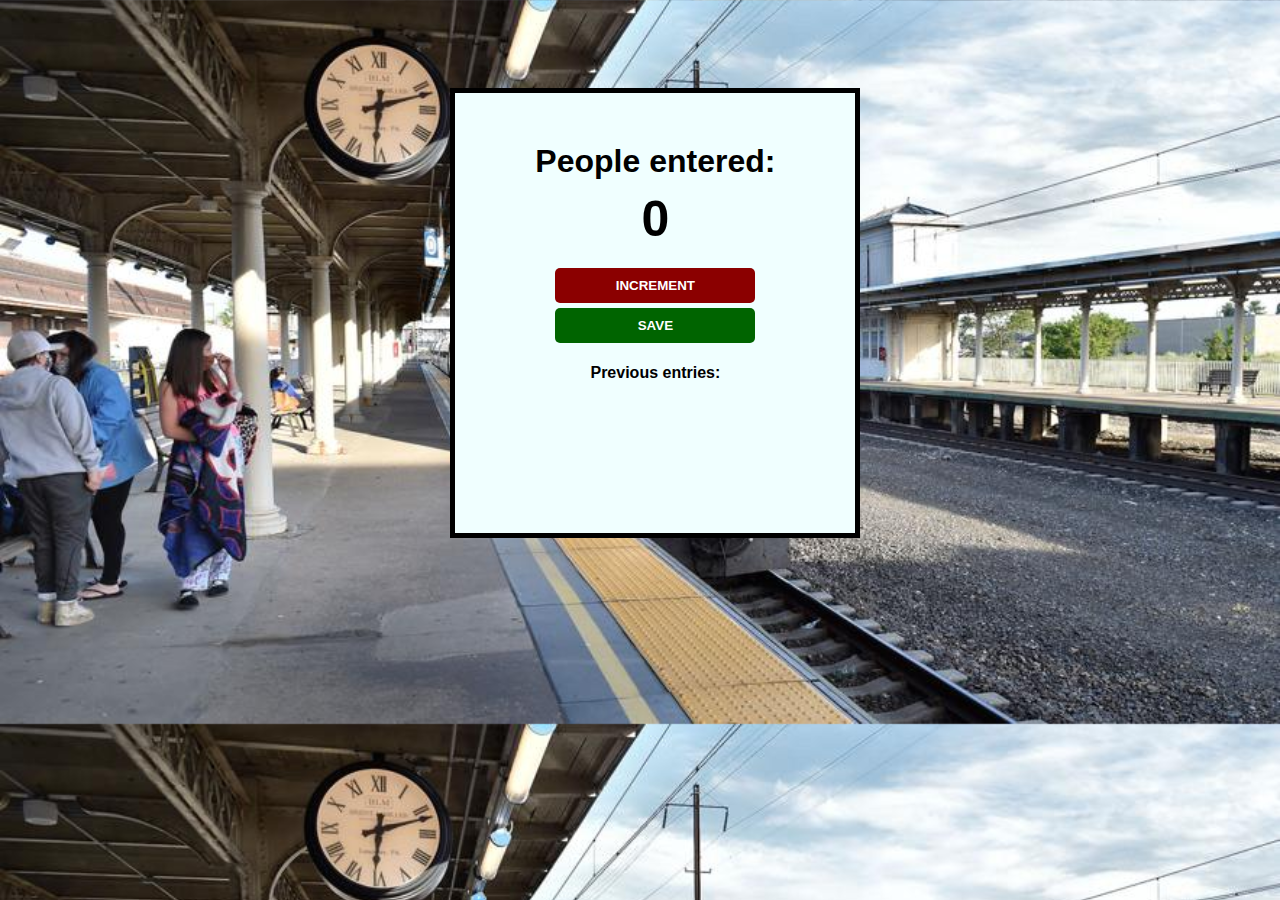
<file: New folder (2)/try/index.html>
<!DOCTYPE html>
<html>
    <head>
        <link rel="stylesheet" href="style.css">
    </head>
    <body>

        <div class="container">
        <h1>People entered:</h1>
        <h2 id="count-el">0</h2>
        <button id="increment-btn" onclick="increment()">INCREMENT</button>
        <button id="save-btn" onclick="save()">SAVE</button>
        <p id="save-el">Previous entries: </p>
        </div>
        <script src="index.js"></script>
    </body>
</html>
</file>
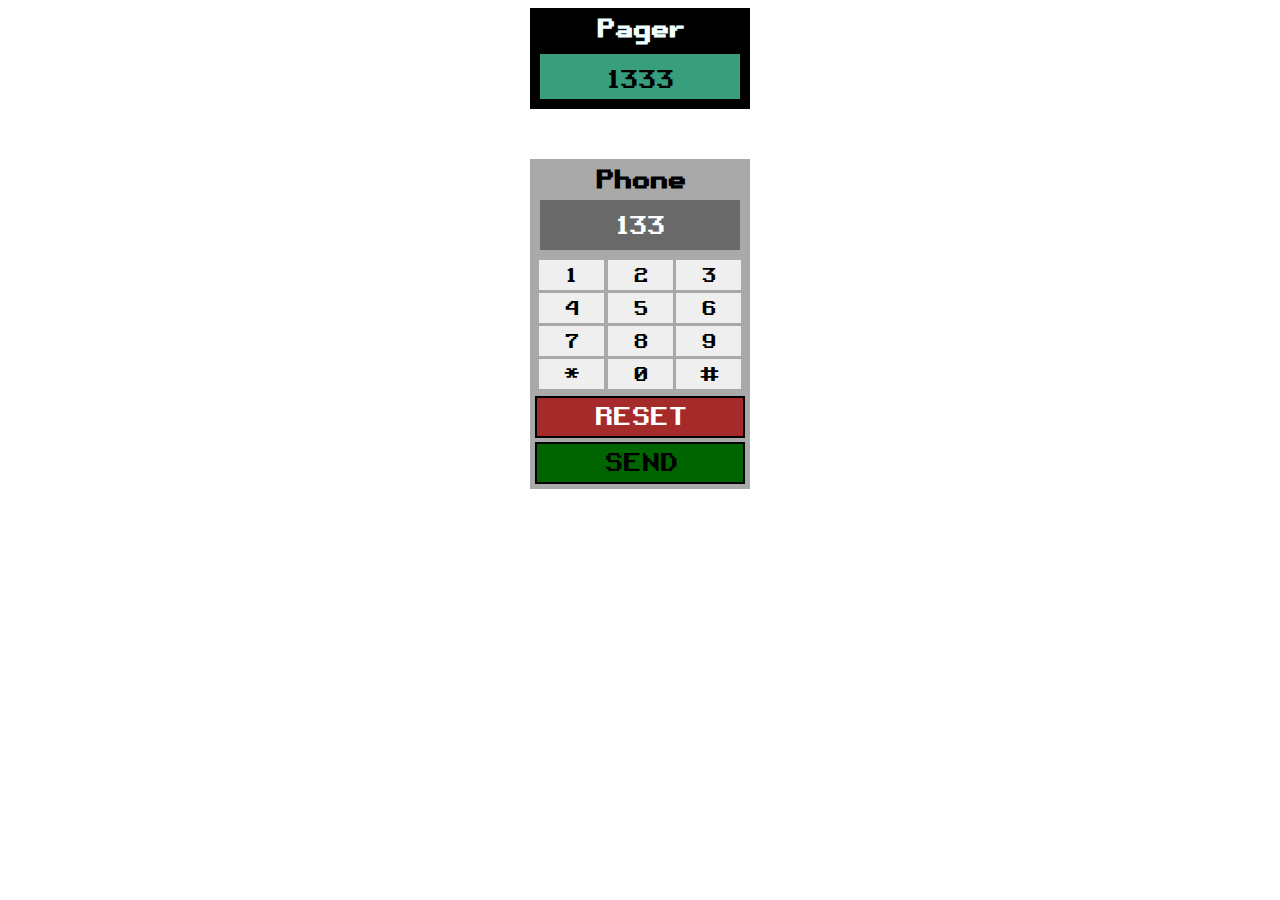
<file: New folder (2)/try3/index.html>
<!DOCTYPE html>
<html>

<head>
    <link rel="stylesheet" href="style.css" type="text/css">
    
</head>

<body>

    <div class="contaner">
        <div class="pager">
            <h2 id="pager">Pager</h2>
            <p id="pagermsg">1333</p>
        </div>
        <div class="phone">
            <h2 id="phone">Phone</h2>
            <p id="phonemsg">133</p>
            <div class="butn-area">
                <div > 
                    <button class="num-butn" onclick="add('1')">1</button>
                    <button class="num-butn" onclick="add('4')">4</button>
                    <button class="num-butn" onclick="add('7')">7</button>
                    <button class="num-butn" onclick="add('*')">*</button>
                </div>
                <div >
                    <button class="num-butn" onclick="add('2')">2</button>
                    <button class="num-butn" onclick="add('5')">5</button>
                    <button class="num-butn" onclick="add('8')">8</button>
                    <button class="num-butn" onclick="add('0')">0</button>
                </div>
                <div >
                    <button class="num-butn" onclick="add('3')">3</button>
                    <button class="num-butn" onclick="add('6')">6</button>
                    <button class="num-butn" onclick="add('9')">9</button>
                    <button class="num-butn" onclick="add('#')">#</button>

                </div>           
            </div>

            <button id="reset" onclick="reset()">RESET</button>
            <button id="send" onclick="send()">SEND</button>

        </div>
    </div>
    <script src="index.js"></script>
</body>

</html>
</file>
<file: New folder (2)/try/style.css>
body {
    background-image: url("back.jpg");
    background-size: cover;
    font-family: -apple-system, BlinkMacSystemFont, 'Segoe UI', Roboto, Oxygen, Ubuntu, Cantarell, 'Open Sans', 'Helvetica Neue', sans-serif;
    font-weight: bold;
    text-align: center;
}

.container
{
    margin-top: 7%;
    margin-left: 35%;
    border: 5px solid black;
    background-color: azure;
    height: 400px;
    width: 400px;
    padding-top: 40px ;
}

h1 {
    margin-top: 10px;
    margin-bottom: 10px;
}

h2 {
    font-size: 50px;
    margin-top: 0;
    margin-bottom: 20px;
}

button {
    border: none;
    padding-top: 10px;
    padding-bottom: 10px;
    color: white;
    font-weight: bold;
    width: 200px;
    margin-bottom: 5px;
    border-radius: 5px;
}

#increment-btn {
    background: darkred;
}

#save-btn {
    background: darkgreen;
}
</file>
<file: New folder (2)/try3/style.css>
@font-face {
    font-family: myFont ;
    src: url(font.ttf);
}

*{
    font-family: myFont;
}

.contaner
{
    display: flex;
    flex-direction: column;
    align-items: center;
    text-align: center;
}

.pager
{
    background-color: black;
    width: 220px ;
    
}

#pager
{
    color: azure;
    margin-top: 5px;
    margin-bottom: 3px;    
}

#pagermsg
{
    background-color: rgb(57, 158, 124);
    margin-left: 10px;
    margin-right: 10px;
    margin-top: 10px;
    margin-bottom: 10px;
    padding-top: 10px;
    padding-bottom: 10px;
    font-size: x-large;
    height: 25px;

}

.phone
{
    background-color: darkgray;
    margin-top: 50px;
    width: 220px;
    height: 330px;

}

#phone
{
    margin-top: 5px;
    margin-bottom: 3px; 
}

#phonemsg
{
    color :white;
    background-color:dimgrey;
    margin-left: 10px;
    margin-right: 10px;
    margin-top: 5px;
    margin-bottom: 5px;
    padding-top: 10px;
    padding-bottom: 10px;
    font-size: x-large;
    height: 30px;
}

.butn-area
{
    margin-bottom: 7px;
    display: flex;
    margin: 7px;
    
}

.num-butn
{
   width: 65px;
   height: 30px; 
   margin-top: 3px;
   border: none;
   font-size: larger;
}

#reset
{
    display: block;
    margin-left: auto;
    margin-right: auto;
    margin-bottom: 4px;
    color: white;
    background-color: brown;
    width: 210px;
    height: 30px;
    border: 2px solid black;
    font-size: x-large;
    padding-top: 3px;
    padding-bottom: 35px;
}

#send
{
    display: block;
    margin-left: auto;
    margin-right: auto;
    margin-bottom: 4px;
    background-color: darkgreen;
    width: 210px;
    height: 30px;
    border: 2px solid black;
    font-size: x-large;
    padding-top: 3px;
    padding-bottom: 35px;
}
</file>
